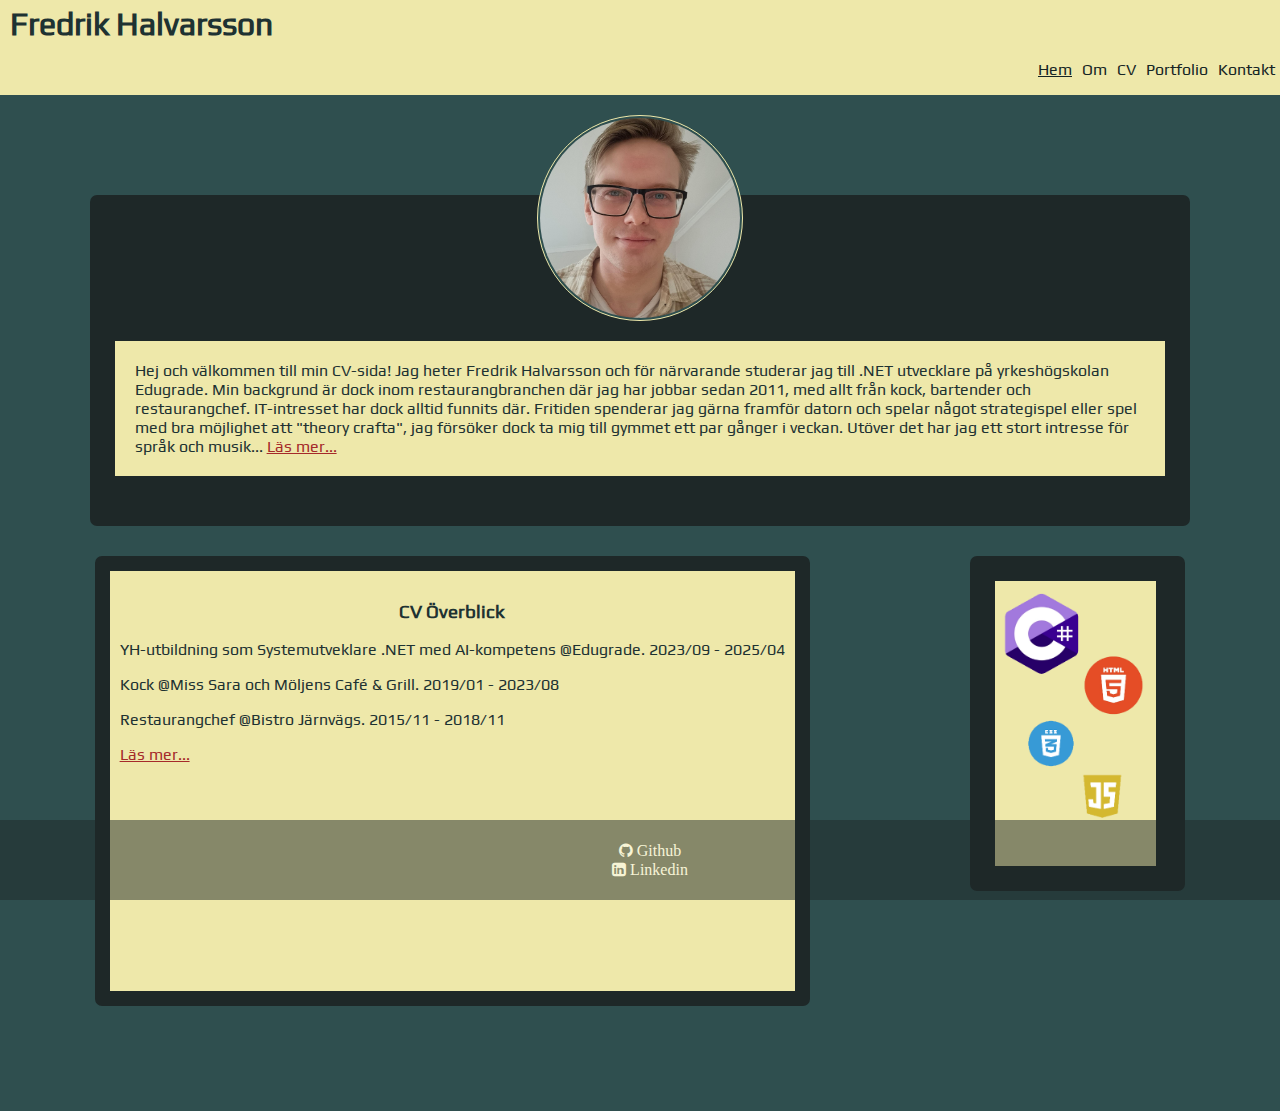
<file: index.html>
<!DOCTYPE html>
<html lang="sv">
<head>
    <meta charset="UTF-8">
    <meta name="viewport" content="width=device-width, initial-scale=1.0">
    <title>Document</title>
    <link rel="stylesheet" href="/css/header.css">
    <link rel="stylesheet" href="/css/footer.css">
    <link rel="stylesheet" href="/css/home-main.css">
    <link rel="stylesheet" href="https://maxcdn.bootstrapcdn.com/font-awesome/4.4.0/css/font-awesome.min.css">
</head>
<body>
    <header>
        <h1>Fredrik Halvarsson</h1>
        <nav>
            <ul>
                <li><a href="/index.html" id="home">Hem</a></li>
                <li><a href="/html/about.html" id="about">Om</a></li>
                <li><a href="/html/resume.html" id="resume">CV</a></li>
                <li><a href="/html/portfolio.html" id="portfolio">Portfolio</a></li>
                <li><a href="/html/contact.html" id="contact">Kontakt</a></li>
            </ul>
        </nav>
    </header>
    <main>
        <div id="intro-box">
            <div id="img-frame">
                <img src="\images\ProfileImage.jpg" alt="ProfileImage" id="pfp">
            </div>
            <article>
                Hej och välkommen till min CV-sida! Jag heter Fredrik Halvarsson och för närvarande studerar jag till .NET utvecklare på yrkeshögskolan Edugrade. Min backgrund är dock inom restaurangbranchen där jag har jobbar sedan 2011, med allt från kock, bartender och restaurangchef. IT-intresset har dock alltid funnits där. Fritiden spenderar jag gärna framför datorn och spelar något strategispel eller spel med bra möjlighet att "theory crafta", jag försöker dock ta mig till gymmet ett par gånger i veckan. Utöver det har jag ett stort intresse för språk och musik... <a href="/html/about.html" id="resume" style="color: brown;">Läs mer...</a>
            </article>
        </div>
        <div id="box-2">
            <div id="skills-box">
                <h3 style="text-align: center;">CV Överblick</h3>
                <p>YH-utbildning som Systemutveklare .NET med AI-kompetens @Edugrade. 2023/09 - 2025/04</p>
                <p>Kock @Miss Sara och Möljens Café & Grill. 2019/01 - 2023/08</p>
                <p>Restaurangchef @Bistro Järnvägs. 2015/11 - 2018/11</p>
                <a href="/html/resume.html" id="resume" style="color: brown;">Läs mer...</a>
            </div>
            <div id="lang-box">
                <img src="images\languages.png">
            </div>
        </div>
    </main>
    <footer>
        <a href="https://github.com/FredrikHalvarsson"><i class="fa fa-github"> Github</i></a>
        <a href="https://www.linkedin.com/in/fredrik-halvarsson-54876a296/"><i class="fa fa-linkedin-square"> Linkedin</i></a>
    </footer>
    
</body>
</html>
</file>
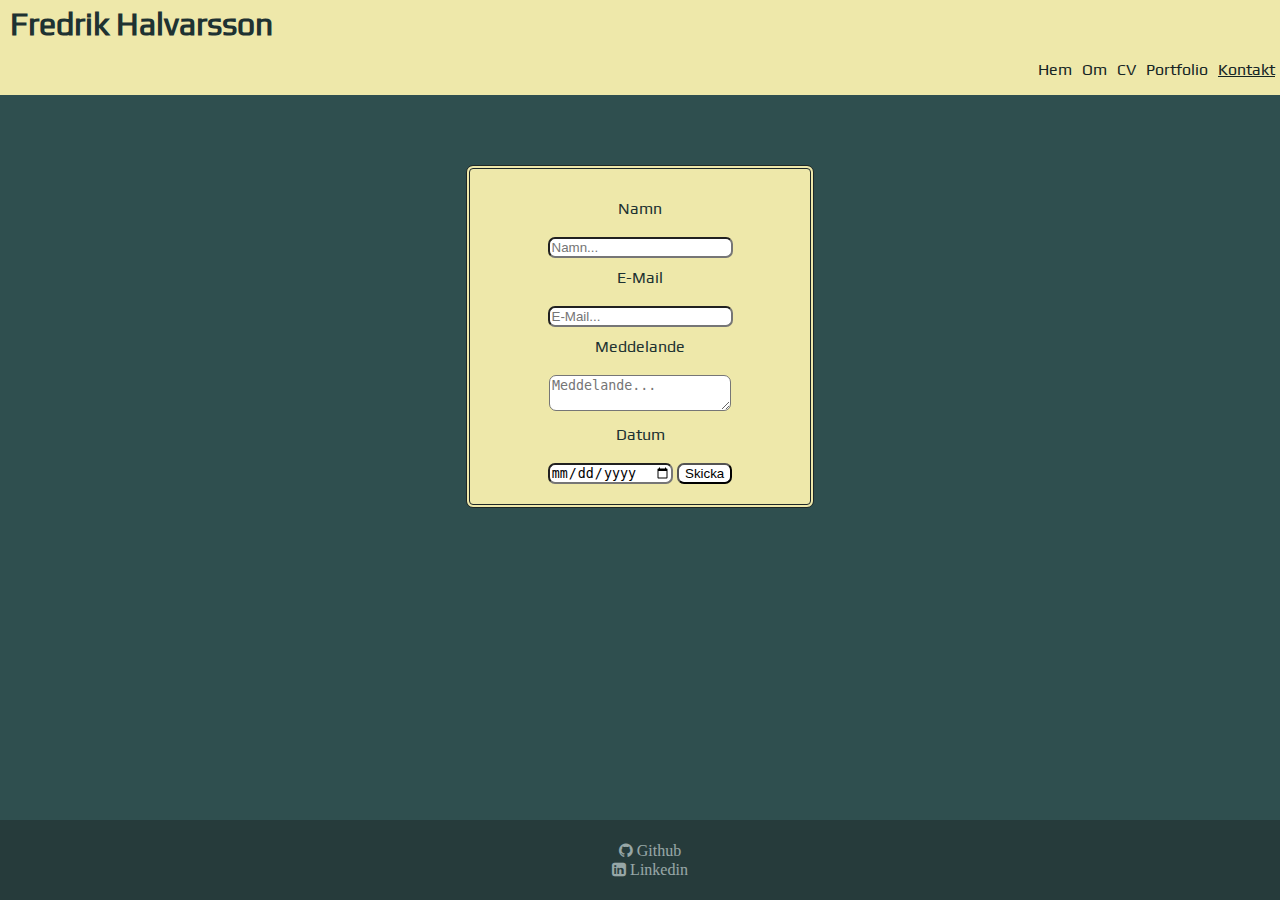
<file: html/contact.html>
<!DOCTYPE html>
<html lang="sv">
<head>
    <meta charset="UTF-8">
    <meta name="viewport" content="width=device-width, initial-scale=1.0">
    <title>Document</title>
    <link rel="stylesheet" href="/css/header.css">
    <link rel="stylesheet" href="/css/footer.css">
    <link rel="stylesheet" href="/css/contact.css">
    <link rel="stylesheet" href="https://maxcdn.bootstrapcdn.com/font-awesome/4.4.0/css/font-awesome.min.css">
</head>
<body>
    <header>
        <h1>Fredrik Halvarsson</h1>
        <nav>
            <ul>
                <li><a href="/index.html" id="home">Hem</a></li>
                <li><a href="/html/about.html" id="about">Om</a></li>
                <li><a href="/html/resume.html" id="resume">CV</a></li>
                <li><a href="/html/portfolio.html" id="portfolio">Portfolio</a></li>
                <li><a href="/html/contact.html" id="contact">Kontakt</a></li>
            </ul>
        </nav>
    </header>
    <main>
        <form action="/submit_form" method="post">
            <label for="name">Namn</label><br>
            <input type="text" id="name" name="name" placeholder="Namn..."><br>
    
            <label for="email">E-Mail</label><br>
            <input type="email" id="email" name="email" placeholder="E-Mail..."><br>
    
            <label for="message">Meddelande</label><br>
            <textarea id="message" name="message" placeholder="Meddelande..."></textarea><br>
    
            <label for="date" id="date" name="date">Datum</label><br>
            <input type="date">
    
            <input type="reset" value="Skicka">
        </form>
    </main>
    <footer>
        <a href="https://github.com/FredrikHalvarsson"><i class="fa fa-github"> Github</i></a>
        <a href="https://www.linkedin.com/in/fredrik-halvarsson-54876a296/"><i class="fa fa-linkedin-square"> Linkedin</i></a>
    </footer>
</body>
</html>
</file>
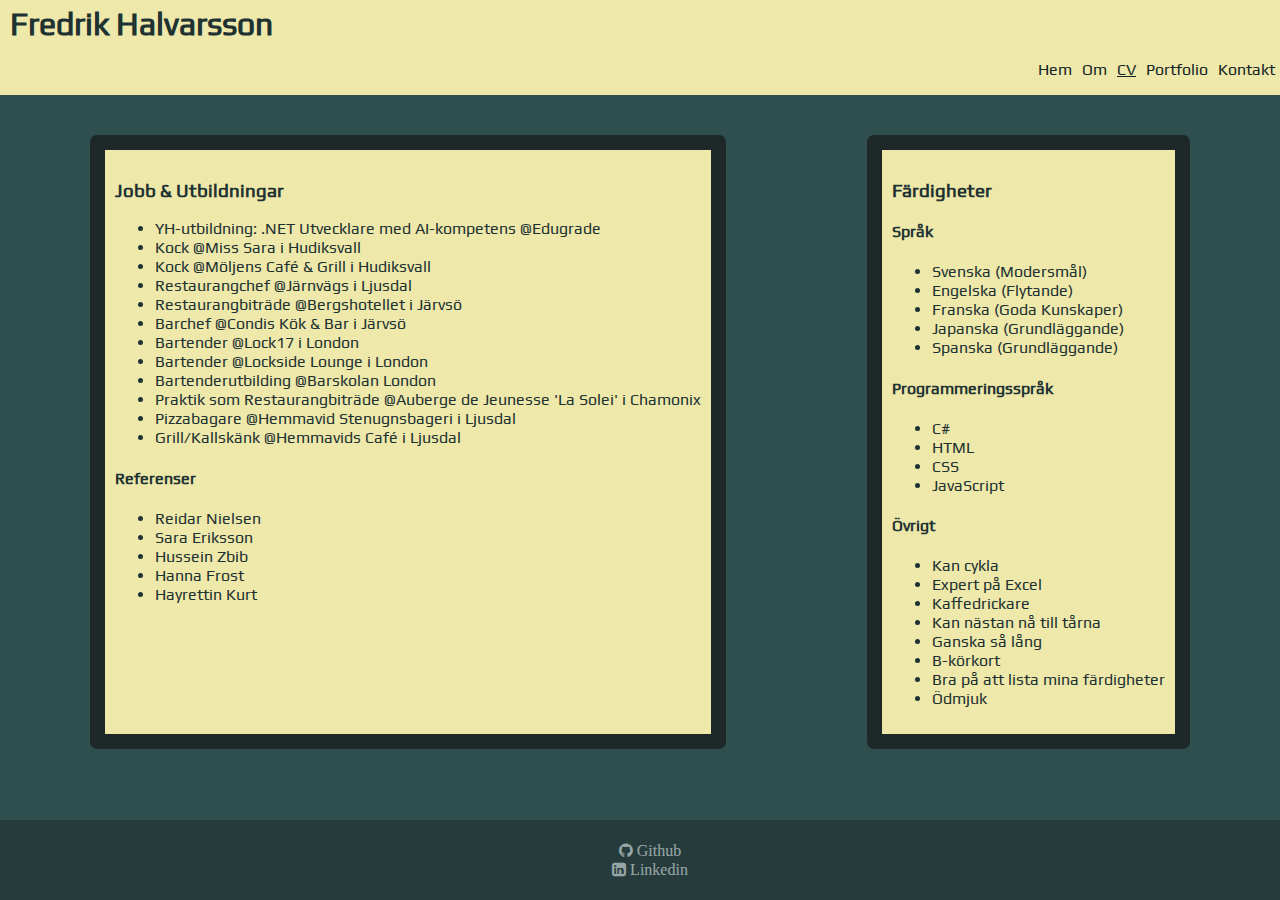
<file: html/resume.html>
<!DOCTYPE html>
<html lang="sv">
<head>
    <meta charset="UTF-8">
    <meta name="viewport" content="width=device-width, initial-scale=1.0">
    <title>Document</title>
    <link rel="stylesheet" href="/css/header.css">
    <link rel="stylesheet" href="/css/footer.css">
    <link rel="stylesheet" href="/css/resume.css">
    <link rel="stylesheet" href="https://maxcdn.bootstrapcdn.com/font-awesome/4.4.0/css/font-awesome.min.css">
</head>
<body>
    <header>
        <h1>Fredrik Halvarsson</h1>
        <nav>
            <ul>
                <li><a href="/index.html" id="home">Hem</a></li>
                <li><a href="/html/about.html" id="about">Om</a></li>
                <li><a href="/html/resume.html" id="resume">CV</a></li>
                <li><a href="/html/portfolio.html" id="portfolio">Portfolio</a></li>
                <li><a href="/html/contact.html" id="contact">Kontakt</a></li>
            </ul>
        </nav>
    </header>
    <main>
        <div id="lifeexperiences-box">
            <h3>Jobb & Utbildningar</h3>
            <ul id="experiences">
                <li>YH-utbildning: .NET Utvecklare med AI-kompetens @Edugrade</li>
                <li>Kock @Miss Sara i Hudiksvall</li>
                <li>Kock @Möljens Café & Grill i Hudiksvall</li>
                <li>Restaurangchef @Järnvägs i Ljusdal</li>
                <li>Restaurangbiträde @Bergshotellet i Järvsö</li>
                <li>Barchef @Condis Kök & Bar i Järvsö</li>
                <li>Bartender @Lock17 i London</li>
                <li>Bartender @Lockside Lounge i London</li>
                <li>Bartenderutbilding @Barskolan London</li>
                <li>Praktik som Restaurangbiträde @Auberge de Jeunesse 'La Solei' i Chamonix</li>
                <li>Pizzabagare @Hemmavid Stenugnsbageri i Ljusdal</li>
                <li>Grill/Kallskänk @Hemmavids Café i Ljusdal</li>
            </ul>
            <h4>Referenser</h4>
            <ul id="references">
                <li>Reidar Nielsen</li>
                <li>Sara Eriksson</li>
                <li>Hussein Zbib</li>
                <li>Hanna Frost</li>
                <li>Hayrettin Kurt</li>
            </ul>
        </div>
        <div id="skills-box">
            <h3>Färdigheter</h3>
            <h4>Språk</h4>
            <ul>
                <li>Svenska (Modersmål)</li>
                <li>Engelska (Flytande)</li>
                <li>Franska (Goda Kunskaper)</li>
                <li>Japanska (Grundläggande)</li>
                <li>Spanska (Grundläggande)</li>
            </ul>
            <h4>Programmeringsspråk</h4>
            <ul>
                <li>C#</li>
                <li>HTML</li>
                <li>CSS</li>
                <li>JavaScript</li>
            </ul>
            <h4>Övrigt</h4>
            <ul>
                <li>Kan cykla</li>
                <li>Expert på Excel</li>
                <li>Kaffedrickare</li>
                <li>Kan nästan nå till tårna</li>
                <li>Ganska så lång</li>
                <li>B-körkort</li>
                <li>Bra på att lista mina färdigheter</li>
                <li>Ödmjuk</li>
            </ul>
        </div>
    </main>
    <footer>
        <a href="https://github.com/FredrikHalvarsson"><i class="fa fa-github"> Github</i></a>
        <a href="https://www.linkedin.com/in/fredrik-halvarsson-54876a296/"><i class="fa fa-linkedin-square"> Linkedin</i></a>
    </footer>
</body>
</html>
</file>
<file: css/header.css>
@font-face{
    font-family: play;
    src: url(/fonts/Play-Regular.ttf)
}
body{
    margin: 0px;
    background: darkslategray;
    color: rgb(30, 50, 50);
    font-family: play;
    padding-bottom: 95px;
}
header ul li{
    list-style: none;
    background-color: palegoldenrod;
    padding-top: 15px;
}
header h1{
    padding: 5px 10px;
    margin: 0px;
    display: flex;
    justify-content: start;
    height: 35px;
    background: palegoldenrod;
}
nav{
    display: flex;
    justify-content: end;
    background: palegoldenrod;
    height: 50px;
}
nav ul{
    display: flex;
    margin: 0px;
}
nav ul li a{
    text-decoration: none;
    color: rgb(22, 37, 37);
    padding: 25px 5px;
}
nav li:hover{
    margin: 0px 0px -15px;
    border: 1px solid darkslategray
}
</file>
<file: css/footer.css>
footer{
    display: flex;
    flex-direction: column;
    align-items: center;
    justify-content: center;
    position: fixed;
    bottom: 0;
    left: 0;
    background-color: rgb(30, 40, 40);
    width: 100%;
    height: 60px;
    padding: 10px;
    opacity: 0.5;
    transition: 0.4s;
}
footer:hover{
    transform: 1;
    opacity: 0.9;
}
footer a{
    color: white;
}
</file>
<file: css/home-main.css>
header #home{
    text-decoration: underline;
}
#intro-box{
    padding: 30px 5px;
    margin: 100px 7% 10px;
    background-color: rgb(30, 40, 40);
    border-radius: 7px;
}
#img-frame{
    display: flex;
    justify-content: center;
}
#img-frame #pfp{
    background-color: darkslategray;
    border: 1px solid palegoldenrod;
    height: 200px;
    margin: -110px 0px 0px;
    padding: 2px;
    border-radius: 50%;
}
main article{
    background-color: palegoldenrod;
    padding: 20px;
    margin: 20px 20px;
}
#box-2{
    display: flex;
    justify-content: space-between;
    padding: 0px 5px;
    margin: 30px 7% 10px;
}
#skills-box{
    border: 15px solid rgb(30, 40, 40);
    background-color: palegoldenrod;
    border-radius: 7px;
    padding: 10px;
    margin-right: 15px;
    min-width: 47%;
    height: 400px;
}

#lang-box{
    background-color: rgb(30, 40, 40);
    border-radius: 7px;
    margin: 0px;
    width: 215px;
    height: 335px;
}
#lang-box img{
    height: 285px;
    margin: 25px;
}
@media (max-width: 600px){
    #box-2{
        flex-direction: column;
    }
    #skills-box{
        margin-right: 0px;
        margin-bottom: 20px;
    }
}
</file>
<file: css/contact.css>
header #contact{
    text-decoration: underline;
}
main{
    margin-top: 50px;
    display: flex;
    justify-content: center;
}
form{
    margin: 20px;
    padding: 20px;
    border: 4px double rgb(30, 40, 40);
    background-color: palegoldenrod;
    border-radius: 7px;
    text-align: center;
    max-width: 2000px;
    min-width: 300px;
}
label{
    display: block;
    margin-top: 10px;
    margin-bottom: 0px;
    
}
input{
    border-radius: 7px;
    background-color: rgb(255, 255, 255);
}
/* input [type=submit]{
    cursor: pointer;
}
input [type=submit]:hover{
    background-color: rgb(255, 255, 255);
} */
textarea{
    border-radius: 7px;
    background-color: rgb(255, 255, 255);
}
</file>
<file: css/resume.css>
header #resume{
    text-decoration: underline;
}
main{
    display: flex;
    margin: 30px 20px;
    justify-content: space-around;
    
}
#lifeexperiences-box{
    border: 15px solid rgb(30, 40, 40);
    border-radius: 7px;
    background-color: palegoldenrod;
    padding: 10px;
    margin: 10px;
}
#skills-box{
    border: 15px solid rgb(30, 40, 40);
    border-radius: 7px;
    background-color: palegoldenrod;
    padding: 10px;
    margin: 10px;

}

@media (max-width: 600px){
    main{
        flex-direction: column;
    }
}
</file>
